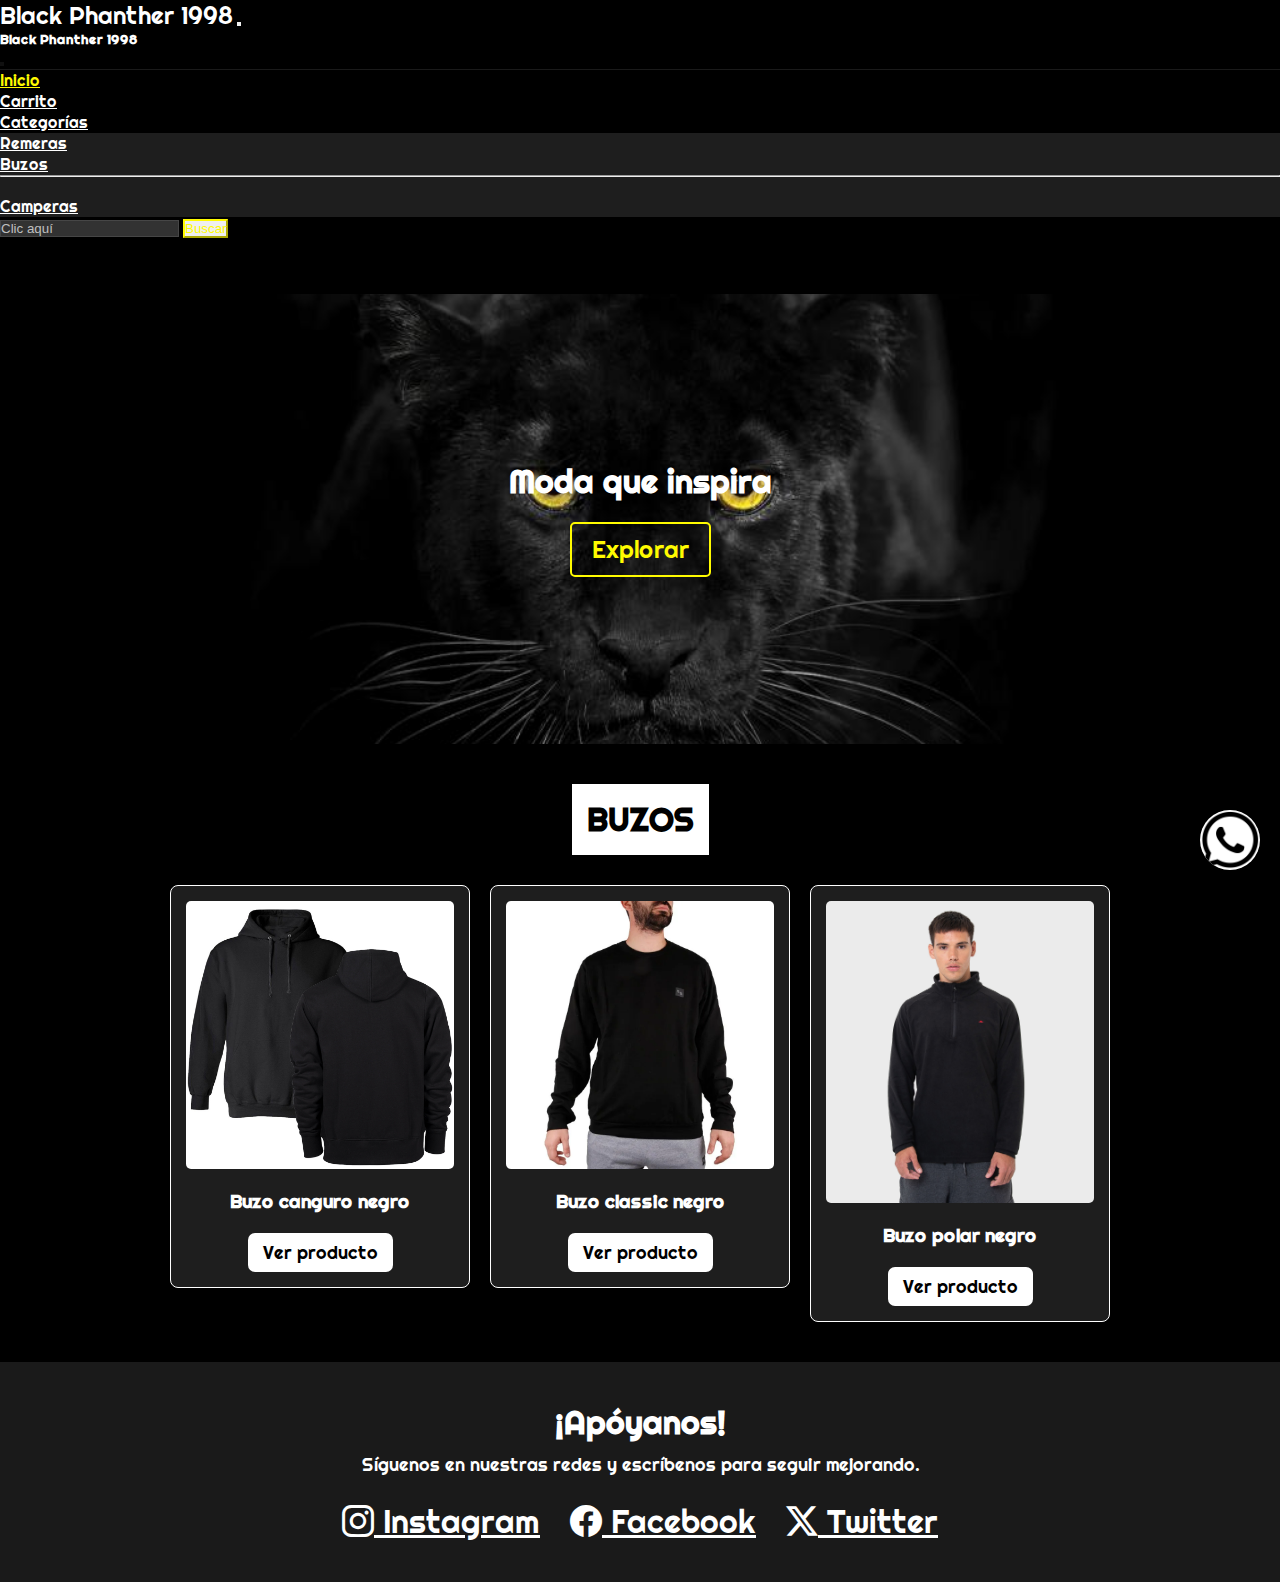
<file: pages/buzos.html>
<!DOCTYPE html>
<html lang="en">

<head>
    <meta charset="UTF-8">
    <meta name="viewport" content="width=device-width, initial-scale=1.0">

    <title>Black Panther 1998 - Moda Urbana Exclusiva | Remeras, Buzos, Camperas</title>

    <meta name="description" content="Descubre la moda urbana auténtica y de calidad en Black Panther 1998. Explora nuestra colección exclusiva de remeras, buzos y camperas con estilo único desde 1998 en Buenos Aires, Argentina.">
    
    <meta name="keywords" content="moda urbana, black panther 1998, remeras, buzos, camperas, indumentaria, streetwear, ropa Buenos Aires, Argentina">
    
    <meta name="author" content="Black Panther 1998">

    <meta name="robots" content="index, follow">
    <link rel="stylesheet" href="https://cdn.jsdelivr.net/npm/bootstrap-icons@1.13.1/font/bootstrap-icons.min.css">
    <link href="https://cdn.jsdelivr.net/npm/bootstrap@5.3.6/dist/css/bootstrap.min.css" rel="stylesheet"
        integrity="sha384-4Q6Gf2aSP4eDXB8Miphtr37CMZZQ5oXLH2yaXMJ2w8e2ZtHTl7GptT4jmndRuHDT" crossorigin="anonymous">
    <link rel="stylesheet" href="../css/style.css">
    </head>

<body>
    <header>
        <nav class="navbar fixed-top">
            <div class="container-fluid">
                <a class="navbar-brand" href="../index.html">Black Phanther 1998</a>
                <button class="navbar-toggler" type="button" data-bs-toggle="offcanvas"
                    data-bs-target="#offcanvasNavbar" aria-controls="offcanvasNavbar" aria-label="Toggle navigation">
                    <span class="navbar-toggler-icon"></span>
                </button>
                <div class="offcanvas offcanvas-end" tabindex="-1" id="offcanvasNavbar"
                    aria-labelledby="offcanvasNavbarLabel">
                    <div class="offcanvas-header">
                        <h5 class="offcanvas-title" id="offcanvasNavbarLabel">Black Phanther 1998</h5>
                        <button type="button" class="btn-close" data-bs-dismiss="offcanvas" aria-label="Close"></button>
                    </div>
                    <div class="offcanvas-body">
                        <ul class="navbar-nav justify-content-end flex-grow-1 pe-3">
                            <li class="nav-item">
                                <a class="nav-link active" aria-current="page" href="/index.html">Inicio</a>
                            </li>
                            <li class="nav-item">
                                <a class="nav-link" href="../pages/carrito.html">Carrito</a>
                            </li>
                            <li class="nav-item dropdown">
                                <a class="nav-link dropdown-toggle" href="#" role="button" data-bs-toggle="dropdown"
                                    aria-expanded="false">
                                    Categorías
                                </a>
                                <ul class="dropdown-menu">
                                    <li><a class="dropdown-item" href="/pages/remeras.html">Remeras</a></li>
                                    <li><a class="dropdown-item" href="/pages/buzos.html">Buzos</a></li>
                                    <li>
                                        <hr class="dropdown-divider">
                                    </li>
                                    <li><a class="dropdown-item" href="/pages/camperas.html">Camperas</a></li>
                                </ul>
                            </li>
                        </ul>
                        <form class="d-flex mt-3" role="search">
                            <input class="form-control me-2" type="search" placeholder="Clic aquí"
                                aria-label="Search" />
                            <button class="btn btn-outline-success" type="submit">Buscar</button>
                        </form>
                    </div>
                </div>
            </div>
        </nav>
    </header>
        <main>
        <section class="hero">
            <h2>Moda que inspira</h2>
            <a href="" target="_blank">Explorar</a>
        </section>

        <section class="batman">
            <h2>BUZOS</h2>
            <div class="batman2">
                <div>
                    <img src="../img/buzo-1.jpg" alt="Buzo canguro negro">
                    <h3>Buzo canguro negro</h3>
                    <a href="#">Ver producto</a>
                </div>
                <div class="batman3">
                    <img src="../img/buzo-2.webp" alt="Buzo classic negro">
                    <h3>Buzo classic negro</h3>
                    <a href="#">Ver producto</a>
                </div>
                <div>
                    <img src="../img/buzo-4.jpg" alt="Buzo polar negro">
                    <h3>Buzo polar negro</h3>
                    <a href="#">Ver producto</a>
                </div>
            </div>
        </section>
        <div class="whatsapp">
            <img src="../img/whatsapp.png" alt="Icono de WhatsApp">
        </div>
    </main>
    <footer>
        <h2>¡Apóyanos!</h2>
        <p>Síguenos en nuestras redes y escríbenos para seguir mejorando.</p>
        <div>
            <a href="https://en.wikipedia.org/wiki/Instagram" target="_blank"><i class="bi bi-instagram"></i> Instagram</a>
            <a href="https://es.wikipedia.org/wiki/Facebook" target="_blank"><i class="bi bi-facebook"></i> Facebook</a>
            <a href="https://es.wikipedia.org/wiki/Twitter" target="_blank"><i class="bi bi-twitter-x"></i> Twitter</a>
        </div>

    </footer>

    <script src="https://cdn.jsdelivr.net/npm/bootstrap@5.3.6/dist/js/bootstrap.bundle.min.js"
        integrity="sha384-j1CDi7MgGQ12Z7Qab0qlWQ/Qqz24Gc6BM0thvEMVjHnfYGF0rmFCozFSxQBxwHKO"
        crossorigin="anonymous"></script>
</file>
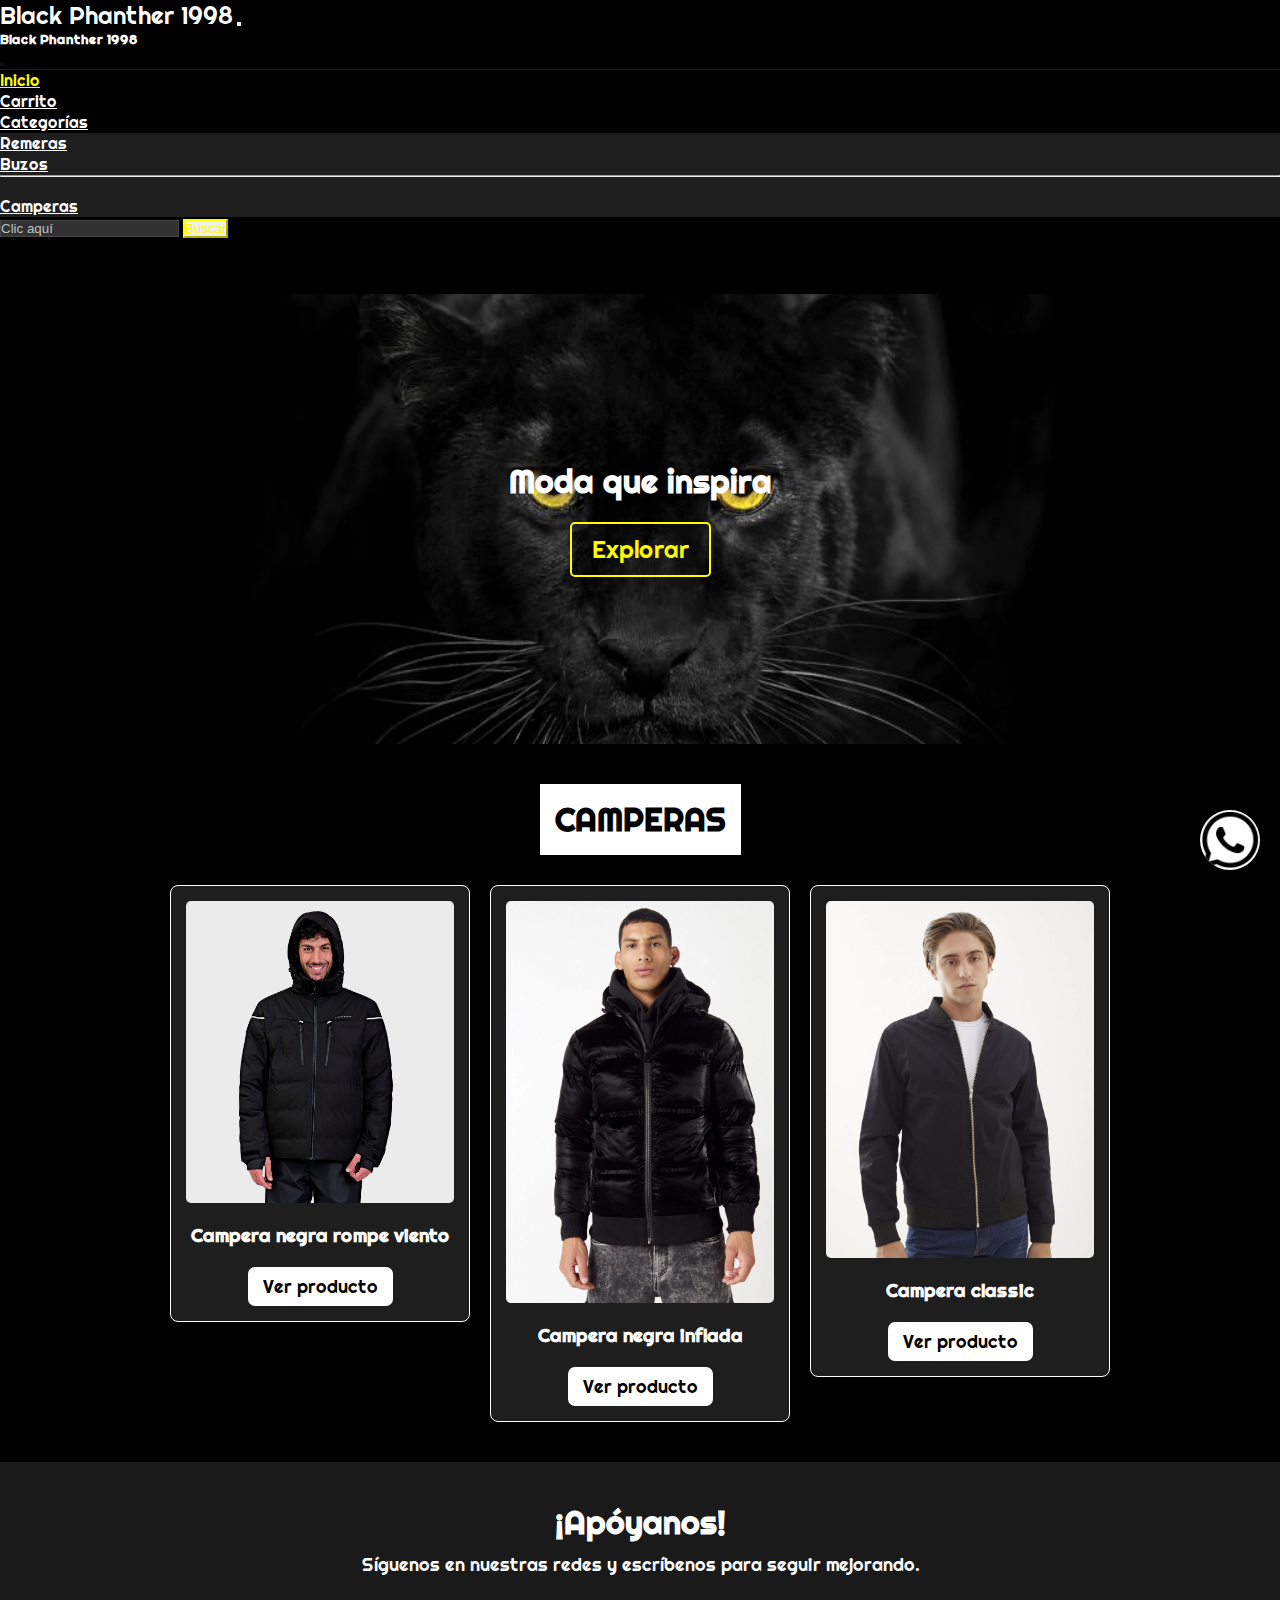
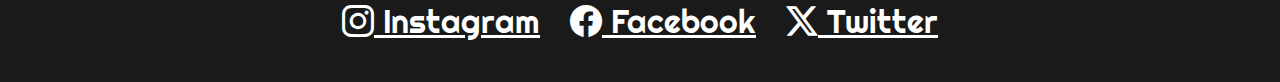
<file: pages/camperas.html>
<!DOCTYPE html>
<html lang="en">

<head>
    <meta charset="UTF-8">
    <meta name="viewport" content="width=device-width, initial-scale=1.0">

    <title>Black Panther 1998 - Moda Urbana Exclusiva | Remeras, Buzos, Camperas</title>

    <meta name="description" content="Descubre la moda urbana auténtica y de calidad en Black Panther 1998. Explora nuestra colección exclusiva de remeras, buzos y camperas con estilo único desde 1998 en Buenos Aires, Argentina.">
    
    <meta name="keywords" content="moda urbana, black panther 1998, remeras, buzos, camperas, indumentaria, streetwear, ropa Buenos Aires, Argentina">
    
    <meta name="author" content="Black Panther 1998">

    <meta name="robots" content="index, follow">
    <link rel="stylesheet" href="https://cdn.jsdelivr.net/npm/bootstrap-icons@1.13.1/font/bootstrap-icons.min.css">
    <link href="https://cdn.jsdelivr.net/npm/bootstrap@5.3.6/dist/css/bootstrap.min.css" rel="stylesheet"
        integrity="sha384-4Q6Gf2aSP4eDXB8Miphtr37CMZZQ5oXLH2yaXMJ2w8e2ZtHTl7GptT4jmndRuHDT" crossorigin="anonymous">
    <link rel="stylesheet" href="../css/style.css">
    <title>Black Panther Since 1998</title>
</head>

<body>
    <header>
        <nav class="navbar fixed-top">
            <div class="container-fluid">
                <a class="navbar-brand" href="../index.html">Black Phanther 1998</a>
                <button class="navbar-toggler" type="button" data-bs-toggle="offcanvas"
                    data-bs-target="#offcanvasNavbar" aria-controls="offcanvasNavbar" aria-label="Toggle navigation">
                    <span class="navbar-toggler-icon"></span>
                </button>
                <div class="offcanvas offcanvas-end" tabindex="-1" id="offcanvasNavbar"
                    aria-labelledby="offcanvasNavbarLabel">
                    <div class="offcanvas-header">
                        <h5 class="offcanvas-title" id="offcanvasNavbarLabel">Black Phanther 1998</h5>
                        <button type="button" class="btn-close" data-bs-dismiss="offcanvas" aria-label="Close"></button>
                    </div>
                    <div class="offcanvas-body">
                        <ul class="navbar-nav justify-content-end flex-grow-1 pe-3">
                            <li class="nav-item">
                                <a class="nav-link active" aria-current="page" href="/index.html">Inicio</a>
                            </li>
                            <li class="nav-item">
                                <a class="nav-link" href="../pages/carrito.html">Carrito</a>
                            </li>
                            <li class="nav-item dropdown">
                                <a class="nav-link dropdown-toggle" href="#" role="button" data-bs-toggle="dropdown"
                                    aria-expanded="false">
                                    Categorías
                                </a>
                                <ul class="dropdown-menu">
                                    <li><a class="dropdown-item" href="/pages/remeras.html">Remeras</a></li>
                                    <li><a class="dropdown-item" href="/pages/buzos.html">Buzos</a></li>
                                    <li>
                                        <hr class="dropdown-divider">
                                    </li>
                                    <li><a class="dropdown-item" href="/pages/camperas.html">Camperas</a></li>
                                </ul>
                            </li>
                        </ul>
                        <form class="d-flex mt-3" role="search">
                            <input class="form-control me-2" type="search" placeholder="Clic aquí"
                                aria-label="Search" />
                            <button class="btn btn-outline-success" type="submit">Buscar</button>
                        </form>
                    </div>
                </div>
            </div>
        </nav>
    </header>
        <main>
        <section class="hero">
            <h2>Moda que inspira</h2>
            <a href="" target="_blank">Explorar</a>
        </section>

        <section class="batman">
            <h2>CAMPERAS</h2>
            <div class="batman2">
                <div>
                    <img src="../img/campera-1.jpg" alt="Campera negra rompe viento">
                    <h3>Campera negra rompe viento</h3>
                    <a href="#">Ver producto</a>
                </div>
                <div class="batman3">
                    <img src="../img/campera-2.webp" alt="Campera negra inflada">
                    <h3>Campera negra inflada</h3>
                    <a href="#">Ver producto</a>
                </div>
                <div>
                    <img src="../img/campera-3.jpg" alt="Campera classic">
                    <h3>Campera classic</h3>
                    <a href="#">Ver producto</a>
                </div>
            </div>
        </section>
        <div class="whatsapp">
            <img src="../img/whatsapp.png" alt="Icono de WhatsApp">
        </div>
    </main>
    <footer>
        <h2>¡Apóyanos!</h2>
        <p>Síguenos en nuestras redes y escríbenos para seguir mejorando.</p>
        <div>
            <a href="https://en.wikipedia.org/wiki/Instagram" target="_blank"><i class="bi bi-instagram"></i> Instagram</a>
            <a href="https://es.wikipedia.org/wiki/Facebook" target="_blank"><i class="bi bi-facebook"></i> Facebook</a>
            <a href="https://es.wikipedia.org/wiki/Twitter" target="_blank"><i class="bi bi-twitter-x"></i> Twitter</a>
        </div>

    </footer>

    <script src="https://cdn.jsdelivr.net/npm/bootstrap@5.3.6/dist/js/bootstrap.bundle.min.js"
        integrity="sha384-j1CDi7MgGQ12Z7Qab0qlWQ/Qqz24Gc6BM0thvEMVjHnfYGF0rmFCozFSxQBxwHKO"
        crossorigin="anonymous"></script>
</file>
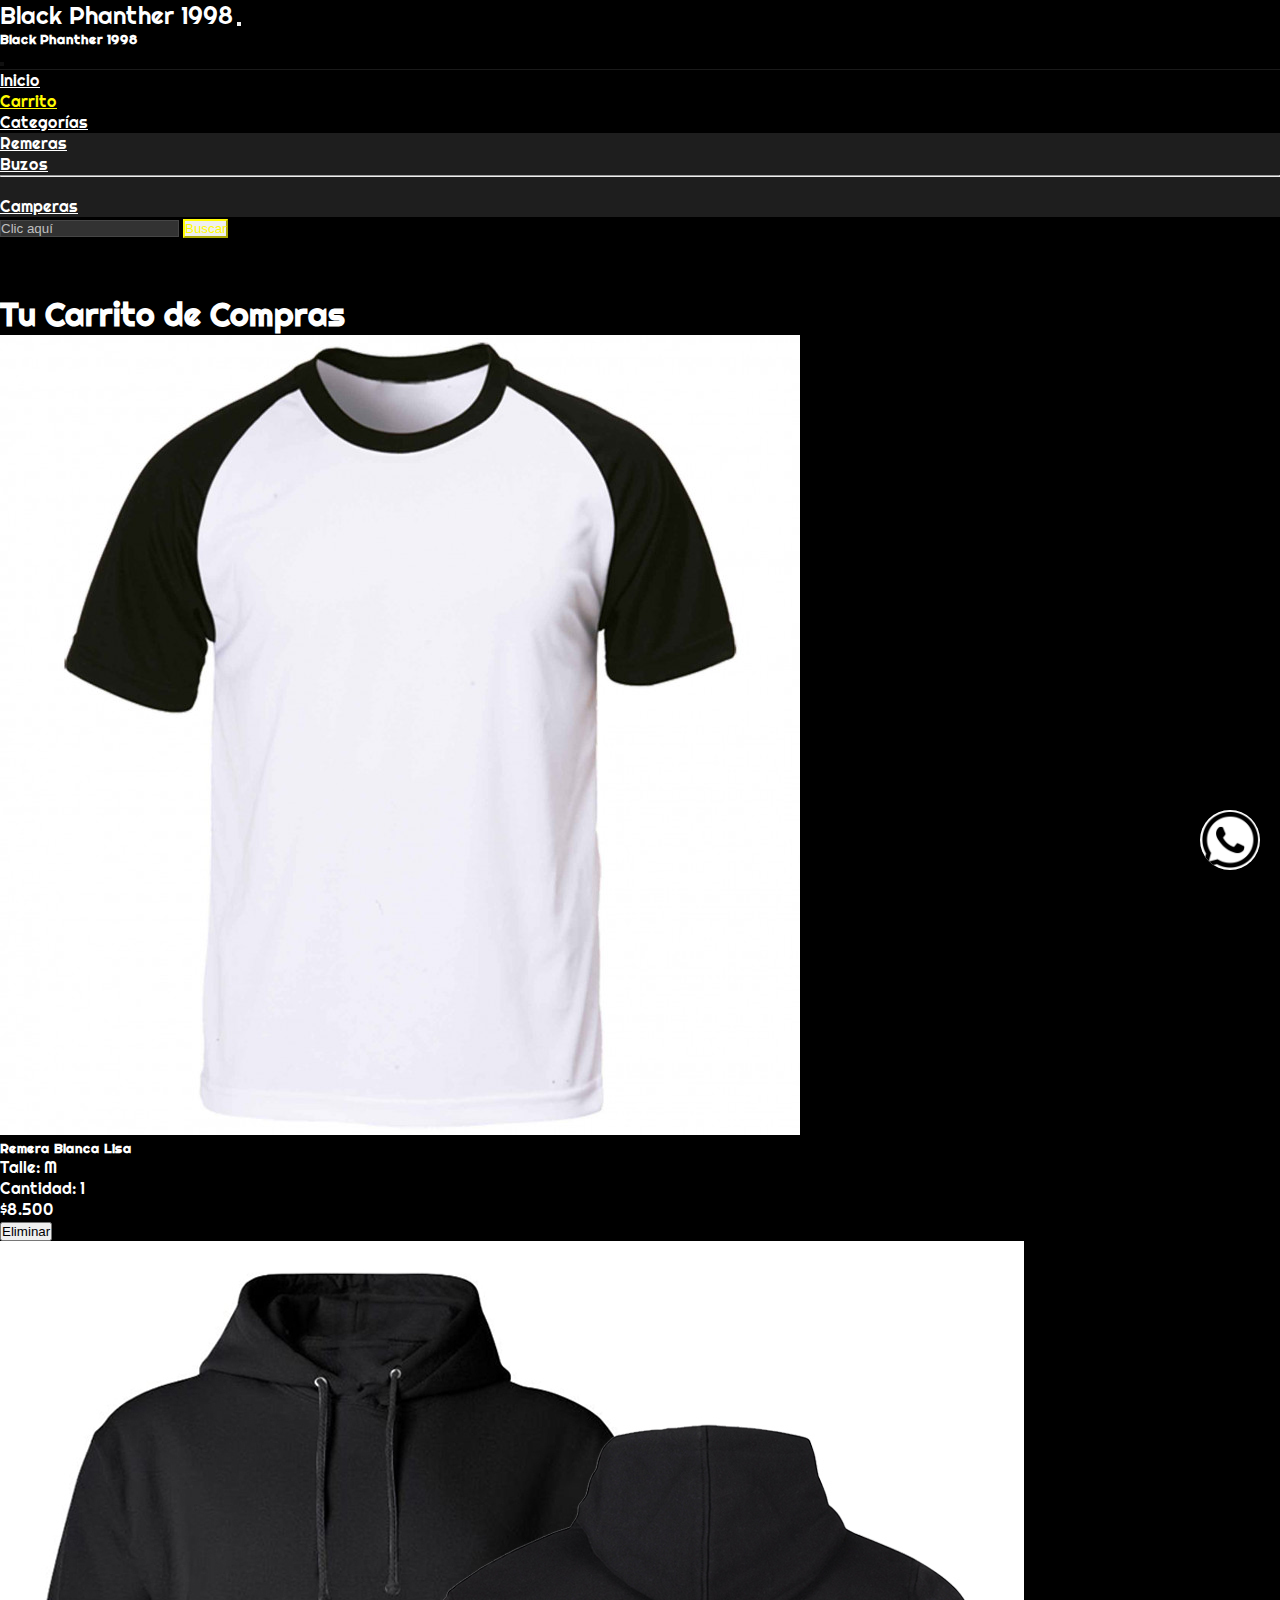
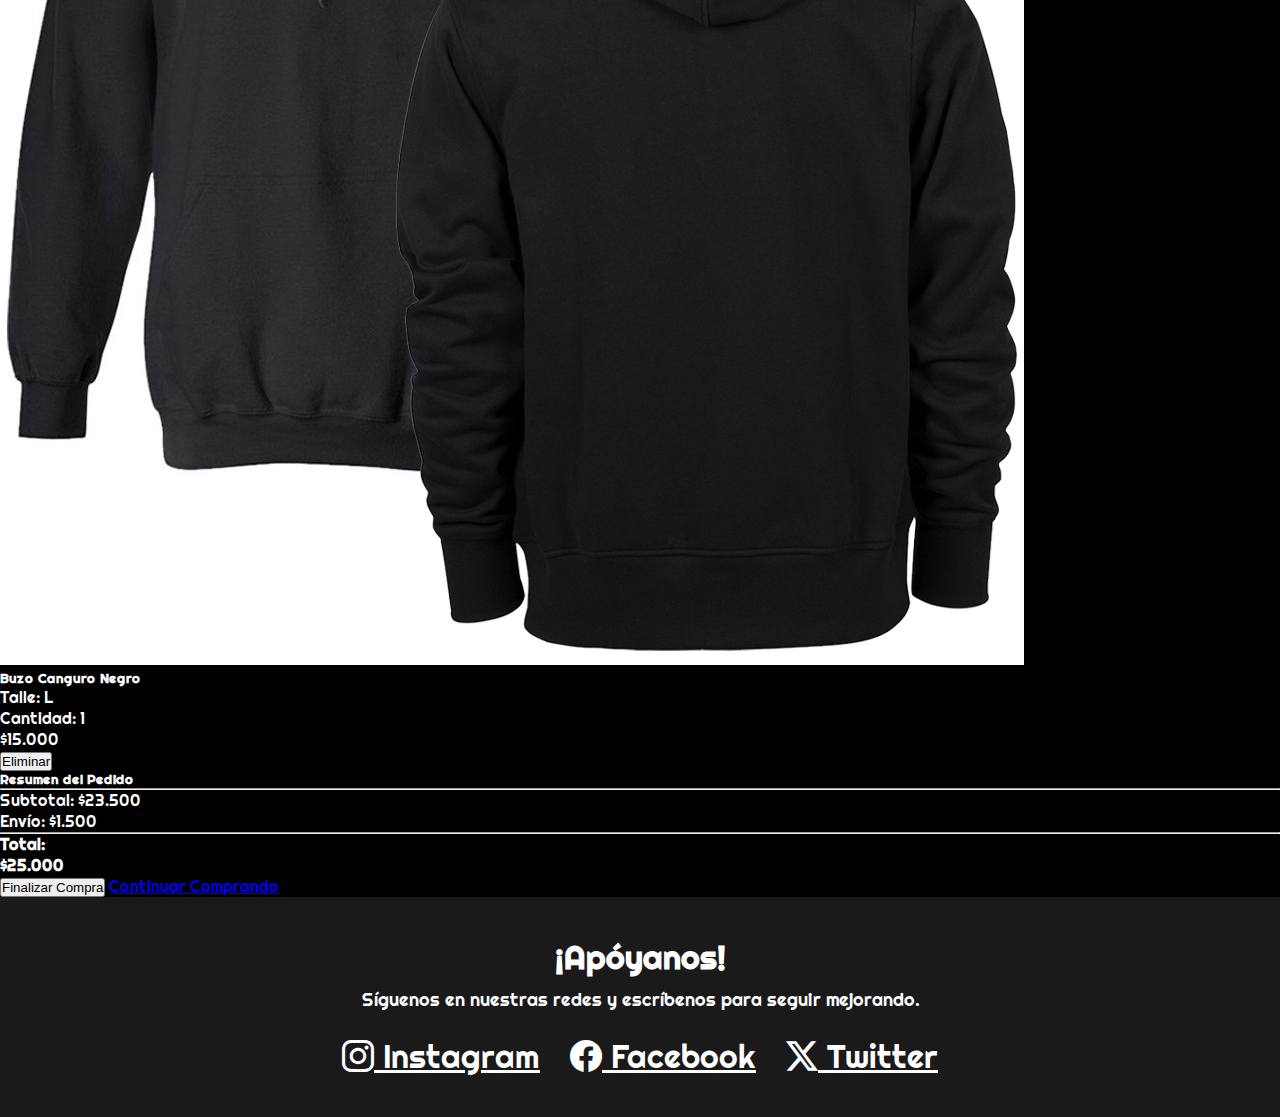
<file: pages/carrito.html>
<!DOCTYPE html>
<html lang="es">

<head>
    <meta charset="UTF-8">
    <meta name="viewport" content="width=device-width, initial-scale=1.0">
    
    <title>Carrito de Compras | Black Panther 1998 - Moda Urbana</title>
    <meta name="description" content="Gestiona tu carrito de compras en Black Panther 1998. Revisa tus productos seleccionados de moda urbana y procede al pago de forma segura y sencilla.">
    <meta name="keywords" content="carrito de compras, mi carrito, comprar online, moda urbana, black panther 1998, checkout, indumentaria, streetwear">
    <meta name="author" content="Black Panther 1998">
    <meta name="robots" content="noindex, follow"> <link rel="stylesheet" href="https://cdn.jsdelivr.net/npm/bootstrap-icons@1.13.1/font/bootstrap-icons.min.css">
    <link href="https://cdn.jsdelivr.net/npm/bootstrap@5.3.6/dist/css/bootstrap.min.css" rel="stylesheet"
        integrity="sha384-4Q6Gf2aSP4eDXB8Miphtr37CMZZQ5oXLH2yaXMJ2w8e2ZtHTl7GptT4jmndRuHDT" crossorigin="anonymous">
    <link href="https://fonts.googleapis.com/css2?family=Righteous&display=swap" rel="stylesheet">
    <link rel="stylesheet" href="../css/style.css"> </head>

<body>
    <header>
        <nav class="navbar fixed-top">
            <div class="container-fluid">
                <a class="navbar-brand" href="../index.html">Black Phanther 1998</a>
                <button class="navbar-toggler" type="button" data-bs-toggle="offcanvas"
                    data-bs-target="#offcanvasNavbar" aria-controls="offcanvasNavbar" aria-label="Toggle navigation">
                    <span class="navbar-toggler-icon"></span>
                </button>
                <div class="offcanvas offcanvas-end" tabindex="-1" id="offcanvasNavbar"
                    aria-labelledby="offcanvasNavbarLabel">
                    <div class="offcanvas-header">
                        <h5 class="offcanvas-title" id="offcanvasNavbarLabel">Black Phanther 1998</h5>
                        <button type="button" class="btn-close" data-bs-dismiss="offcanvas" aria-label="Close"></button>
                    </div>
                    <div class="offcanvas-body">
                        <ul class="navbar-nav justify-content-end flex-grow-1 pe-3">
                            <li class="nav-item">
                                <a class="nav-link" href="../index.html">Inicio</a>
                            </li>
                            <li class="nav-item">
                                <a class="nav-link active" aria-current="page" href="./carrito.html">Carrito</a>
                            </li>
                            <li class="nav-item dropdown">
                                <a class="nav-link dropdown-toggle" href="#" role="button" data-bs-toggle="dropdown"
                                    aria-expanded="false">
                                    Categorías
                                </a>
                                <ul class="dropdown-menu">
                                    <li><a class="dropdown-item" href="./remeras.html">Remeras</a></li>
                                    <li><a class="dropdown-item" href="./buzos.html">Buzos</a></li>
                                    <li>
                                        <hr class="dropdown-divider">
                                    </li>
                                    <li><a class="dropdown-item" href="./camperas.html">Camperas</a></li>
                                </ul>
                            </li>
                        </ul>
                        <form class="d-flex mt-3" role="search">
                            <input class="form-control me-2" type="search" placeholder="Clic aquí"
                                aria-label="Search" />
                            <button class="btn btn-outline-success" type="submit">Buscar</button>
                        </form>
                    </div>
                </div>
            </div>
        </nav>
    </header>

    <main class="carrito-main">
        <section class="container my-5">
            <h1 class="text-center mb-4 carrito-title">Tu Carrito de Compras</h1>
            
            <div class="row">
                <div class="col-12 col-md-8">
                    <div class="card mb-3 carrito-item">
                        <div class="row g-0 align-items-center">
                            <div class="col-md-3">
                                <img src="../img/remera-1.jpg" class="img-fluid rounded-start carrito-img" alt="Remera blanca lisa Black Panther">
                            </div>
                            <div class="col-md-9">
                                <div class="card-body">
                                    <h5 class="card-title">Remera Blanca Lisa</h5>
                                    <p class="card-text mb-1">Talle: M</p>
                                    <p class="card-text mb-1">Cantidad: 1</p>
                                    <p class="card-text price-text">$8.500</p>
                                    <button class="btn btn-sm btn-danger remove-item" aria-label="Eliminar Remera Blanca Lisa del carrito">Eliminar</button>
                                </div>
                            </div>
                        </div>
                    </div>

                    <div class="card mb-3 carrito-item">
                        <div class="row g-0 align-items-center">
                            <div class="col-md-3">
                                <img src="../img/buzo-1.jpg" class="img-fluid rounded-start carrito-img" alt="Buzo canguro negro Black Panther">
                            </div>
                            <div class="col-md-9">
                                <div class="card-body">
                                    <h5 class="card-title">Buzo Canguro Negro</h5>
                                    <p class="card-text mb-1">Talle: L</p>
                                    <p class="card-text mb-1">Cantidad: 1</p>
                                    <p class="card-text price-text">$15.000</p>
                                    <button class="btn btn-sm btn-danger remove-item" aria-label="Eliminar Buzo Canguro Negro del carrito">Eliminar</button>
                                </div>
                            </div>
                        </div>
                    </div>

                    <div class="empty-cart-message text-center p-4" style="display: none;">
                        <p class="fs-4">Tu carrito está vacío.</p>
                        <a href="../index.html" class="btn btn-outline-light mt-3">Volver a la tienda</a>
                    </div>

                </div>

                <div class="col-12 col-md-4">
                    <div class="card carrito-summary">
                        <div class="card-body">
                            <h5 class="card-title">Resumen del Pedido</h5>
                            <hr>
                            <div class="d-flex justify-content-between mb-2">
                                <span>Subtotal:</span>
                                <span>$23.500</span>
                            </div>
                            <div class="d-flex justify-content-between mb-3">
                                <span>Envío:</span>
                                <span>$1.500</span> </div>
                            <hr>
                            <div class="d-flex justify-content-between mb-4 total-price">
                                <h4>Total:</h4>
                                <h4>$25.000</h4>
                            </div>
                            <button class="btn btn-warning w-100 checkout-btn">Finalizar Compra</button>
                            <a href="../index.html" class="btn btn-outline-secondary w-100 mt-2">Continuar Comprando</a>
                        </div>
                    </div>
                </div>
            </div>
        </section>

        <div class="whatsapp">
            <img src="../img/whatsapp.png" alt="Icono de WhatsApp para contacto con Black Panther 1998">
        </div>
    </main>

    <footer>
        <h2>¡Apóyanos!</h2>
        <p>Síguenos en nuestras redes y escríbenos para seguir mejorando.</p>
        <div>
            <a href="https://en.wikipedia.org/wiki/Instagram" target="_blank" aria-label="Síguenos en Instagram"><i class="bi bi-instagram"></i> Instagram</a>
            <a href="https://es.wikipedia.org/wiki/Facebook" target="_blank" aria-label="Síguenos en Facebook"><i class="bi bi-facebook"></i> Facebook</a>
            <a href="https://es.wikipedia.org/wiki/Twitter" target="_blank" aria-label="Síguenos en X (Twitter)"><i class="bi bi-twitter-x"></i> Twitter</a>
        </div>
    </footer>

    <script src="https://cdn.jsdelivr.net/npm/bootstrap@5.3.6/dist/js/bootstrap.bundle.min.js"
        integrity="sha384-j1CDi7MgGQ12Z7Qab0qlWQ/Qqz24Gc6BM0thvEMVjHnfYGF0rmFCozFSxQBxwHKO"
        crossorigin="anonymous"></script>

</body>

</html>
</file>
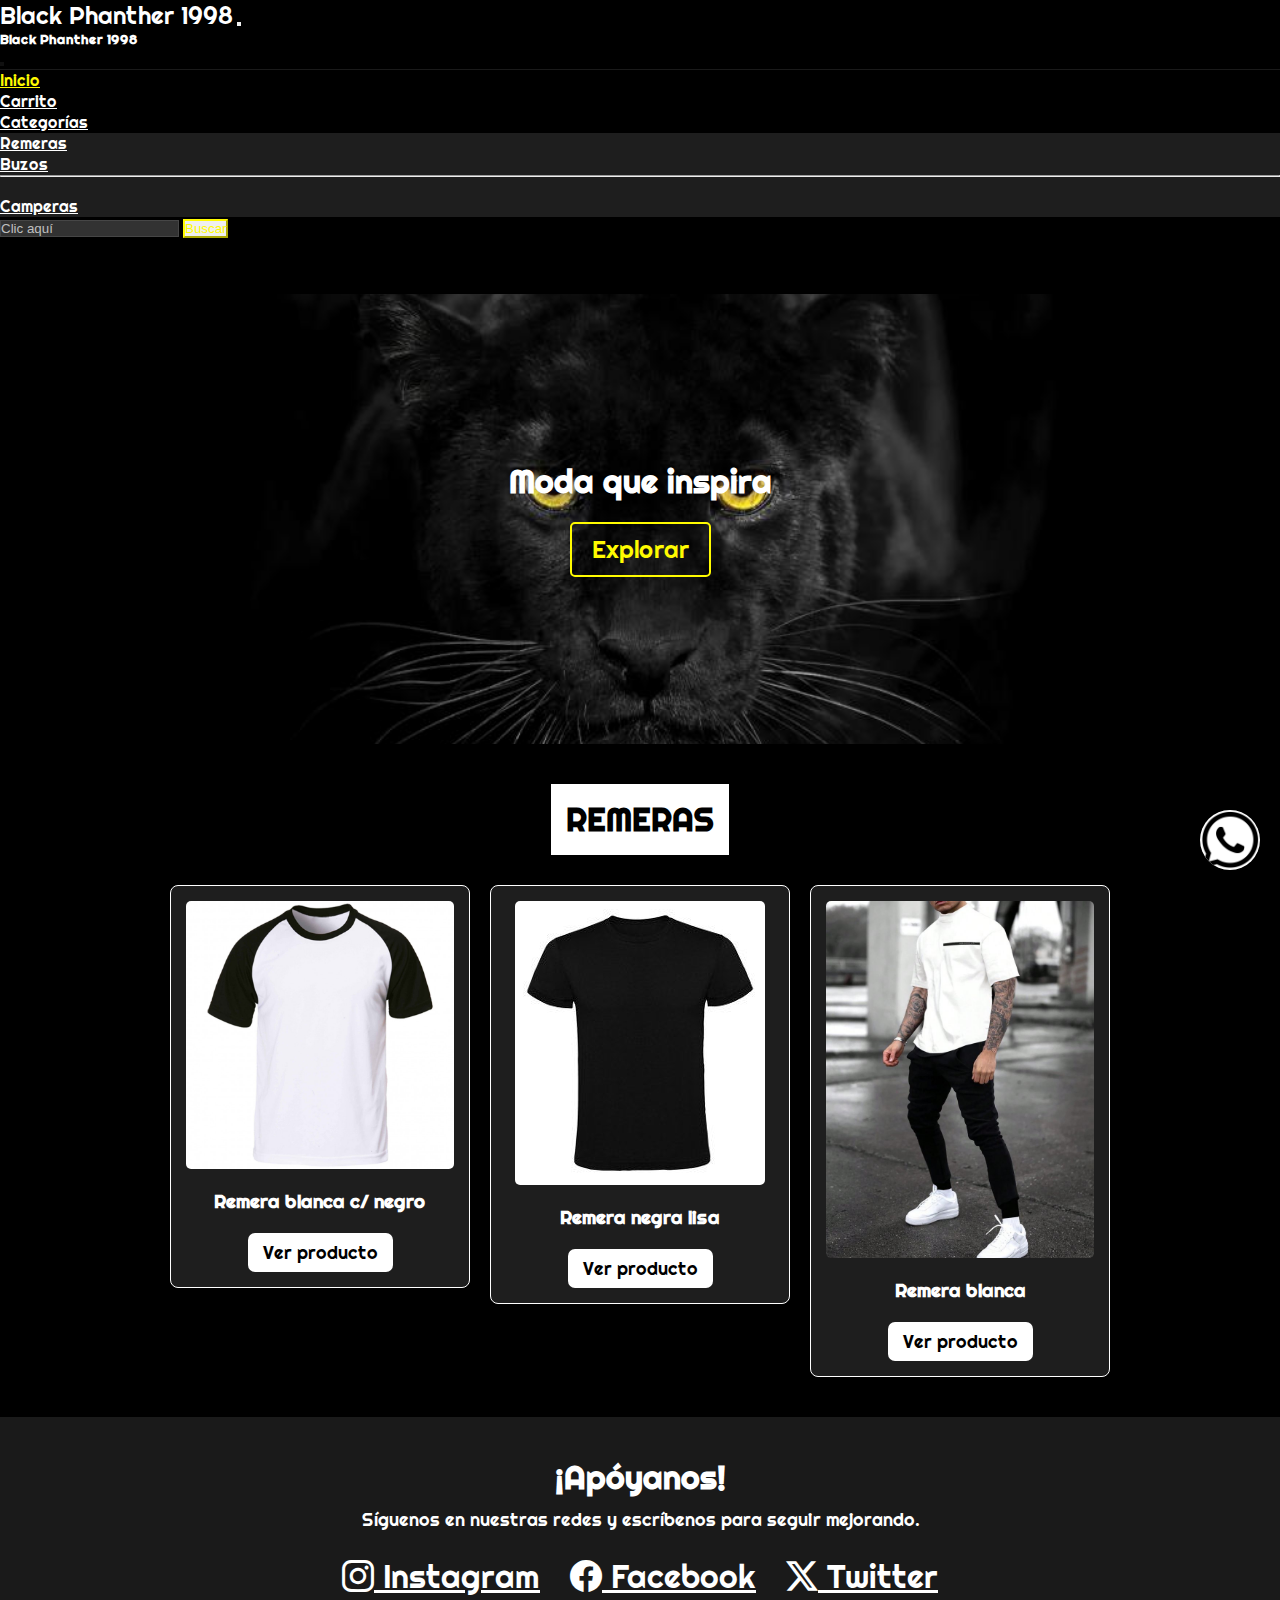
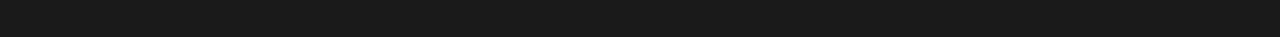
<file: pages/remeras.html>
<!DOCTYPE html>
<html lang="en">

<head>
    <meta charset="UTF-8">
    <meta name="viewport" content="width=device-width, initial-scale=1.0">

    <title>Black Panther 1998 - Moda Urbana Exclusiva | Remeras, Buzos, Camperas</title>

    <meta name="description" content="Descubre la moda urbana auténtica y de calidad en Black Panther 1998. Explora nuestra colección exclusiva de remeras, buzos y camperas con estilo único desde 1998 en Buenos Aires, Argentina.">
    
    <meta name="keywords" content="moda urbana, black panther 1998, remeras, buzos, camperas, indumentaria, streetwear, ropa Buenos Aires, Argentina">
    
    <meta name="author" content="Black Panther 1998">

    <meta name="robots" content="index, follow">
    <link rel="stylesheet" href="https://cdn.jsdelivr.net/npm/bootstrap-icons@1.13.1/font/bootstrap-icons.min.css">
    <link href="https://cdn.jsdelivr.net/npm/bootstrap@5.3.6/dist/css/bootstrap.min.css" rel="stylesheet"
        integrity="sha384-4Q6Gf2aSP4eDXB8Miphtr37CMZZQ5oXLH2yaXMJ2w8e2ZtHTl7GptT4jmndRuHDT" crossorigin="anonymous">
    <link rel="stylesheet" href="../css/style.css">
    <title>Black Panther Since 1998</title>
</head>

<body>
    <header>
        <nav class="navbar fixed-top">
            <div class="container-fluid">
                <a class="navbar-brand" href="../index.html">Black Phanther 1998</a>
                <button class="navbar-toggler" type="button" data-bs-toggle="offcanvas"
                    data-bs-target="#offcanvasNavbar" aria-controls="offcanvasNavbar" aria-label="Toggle navigation">
                    <span class="navbar-toggler-icon"></span>
                </button>
                <div class="offcanvas offcanvas-end" tabindex="-1" id="offcanvasNavbar"
                    aria-labelledby="offcanvasNavbarLabel">
                    <div class="offcanvas-header">
                        <h5 class="offcanvas-title" id="offcanvasNavbarLabel">Black Phanther 1998</h5>
                        <button type="button" class="btn-close" data-bs-dismiss="offcanvas" aria-label="Close"></button>
                    </div>
                    <div class="offcanvas-body">
                        <ul class="navbar-nav justify-content-end flex-grow-1 pe-3">
                            <li class="nav-item">
                                <a class="nav-link active" aria-current="page" href="/index.html">Inicio</a>
                            </li>
                            <li class="nav-item">
                                <a class="nav-link" href="../pages/carrito.html">Carrito</a>
                            </li>
                            <li class="nav-item dropdown">
                                <a class="nav-link dropdown-toggle" href="#" role="button" data-bs-toggle="dropdown"
                                    aria-expanded="false">
                                    Categorías
                                </a>
                                <ul class="dropdown-menu">
                                    <li><a class="dropdown-item" href="/pages/remeras.html">Remeras</a></li>
                                    <li><a class="dropdown-item" href="/pages/buzos.html">Buzos</a></li>
                                    <li>
                                        <hr class="dropdown-divider">
                                    </li>
                                    <li><a class="dropdown-item" href="/pages/camperas.html">Camperas</a></li>
                                </ul>
                            </li>
                        </ul>
                        <form class="d-flex mt-3" role="search">
                            <input class="form-control me-2" type="search" placeholder="Clic aquí"
                                aria-label="Search" />
                            <button class="btn btn-outline-success" type="submit">Buscar</button>
                        </form>
                    </div>
                </div>
            </div>
        </nav>
    </header>
        <main>
        <section class="hero">
            <h2>Moda que inspira</h2>
            <a href="" target="_blank">Explorar</a>
        </section>

        <section class="batman">
            <h2>REMERAS</h2>
            <div class="batman2">
                <div>
                    <img src="../img/remera-1.jpg" alt="Remera blanca lisa">
                    <h3>Remera blanca c/ negro</h3>
                    <a href="#">Ver producto</a>
                </div>
                <div class="batman3">
                    <img src="../img/remera-2.jpg" alt="Remera negra lisa">
                    <h3>Remera negra lisa</h3>
                    <a href="#">Ver producto</a>
                </div>
                <div>
                    <img src="../img/img-grid-1.jpg" alt="Remera blanca">
                    <h3>Remera blanca</h3>
                    <a href="#">Ver producto</a>
                </div>
            </div>
        </section>
        <div class="whatsapp">
            <img src="../img/whatsapp.png" alt="Icono de WhatsApp">
        </div>
    </main>
    <footer>
        <h2>¡Apóyanos!</h2>
        <p>Síguenos en nuestras redes y escríbenos para seguir mejorando.</p>
        <div>
            <a href="https://en.wikipedia.org/wiki/Instagram" target="_blank"><i class="bi bi-instagram"></i> Instagram</a>
            <a href="https://es.wikipedia.org/wiki/Facebook" target="_blank"><i class="bi bi-facebook"></i> Facebook</a>
            <a href="https://es.wikipedia.org/wiki/Twitter" target="_blank"><i class="bi bi-twitter-x"></i> Twitter</a>
        </div>

    </footer>

    <script src="https://cdn.jsdelivr.net/npm/bootstrap@5.3.6/dist/js/bootstrap.bundle.min.js"
        integrity="sha384-j1CDi7MgGQ12Z7Qab0qlWQ/Qqz24Gc6BM0thvEMVjHnfYGF0rmFCozFSxQBxwHKO"
        crossorigin="anonymous"></script>
</file>
<file: css/style.css>
@import url('https://fonts.googleapis.com/css2?family=Righteous&display=swap');

/* ----- Reset Básico ----- */
* {
    margin: 0;
    padding: 0;
    box-sizing: border-box;
}

body {
    font-family: "Righteous", sans-serif;
    background-color: black;
    color: white; 
}

/* ----- Estilos de Selección ----- */
p::selection,
h2::selection,
h3::selection,
img::selection,
a::selection,
li::selection {
    background-color: rgba(255, 255, 0, 0.849);
}

/* ----- Header (Navbar) ----- */

.navbar-brand {
    color: white;
    font-size: x-large;
    text-decoration: none;
}

.navbar-toggler {
    color: rgb(255, 255, 255) !important; 
}

/* Offcanvas de Bootstrap */
.offcanvas {
    background-color: black;
}

.offcanvas-header {
    border-bottom: 1px solid rgba(255, 255, 255, 0.1);
}

.offcanvas-title {
    color: white;
}

.offcanvas .btn-close {
    filter: invert(1);
}

.offcanvas-body .navbar-nav .nav-link {
    color: white;
}

.offcanvas-body .navbar-nav .nav-link.active {
    color: #fffb00;
}

.offcanvas-body .dropdown-menu {
    background-color: rgb(30, 30, 30);
}

.offcanvas-body .dropdown-item {
    color: white;
}

.offcanvas-body .dropdown-item:hover {
    background-color: rgba(255, 255, 255, 0.1);
}

.offcanvas-body .form-control {
    background-color: rgb(50, 50, 50);
    color: white;
    border: 1px solid rgb(70, 70, 70);
}

.offcanvas-body .form-control::placeholder {
    color: rgba(255, 255, 255, 0.7);
}

.offcanvas-body .btn-outline-success {
    color: #fffb00;
    border-color: #fffb00;
}

.offcanvas-body .btn-outline-success:hover {
    background-color: #fffb00;
    color: black;
}

/* ----- Main Section ----- */
main {
    background-color: #000000;
    padding-top: 56px; 
    min-height: calc(100vh - 100px); 
}

.hero {
    height: 50vh;
    background-image: url(../img/fondo-pantera-negra.jpeg);
    background-size: cover;
    background-repeat: no-repeat;
    background-position: center;
    background-attachment: fixed;
    display: flex;
    flex-direction: column;
    justify-content: center;
    align-items: center;
    text-align: center;
    padding: 0 20px; 
}

.hero h2 {
    color: white;
    font-size: xx-large;
    margin-bottom: 20px;
}

.hero a {
    color: #fffb00;
    text-decoration: none;
    font-size: x-large;
    border: 2px solid #fffb00;
    padding: 10px 20px;
    border-radius: 5px;
    transition: background-color 0.3s ease, color 0.3s ease;
}

.hero a:hover {
    background-color: #fffb00;
    color: black;
}

.batman {
    background-color: black;
    padding: 40px 0;
}

.batman h2 {
    text-decoration: none;
    color: rgb(0, 0, 0);
    text-align: center;
    font-size: xx-large;
    background-color: white;
    padding: 15px;
    margin-bottom: 30px;
    margin-left: auto; 
    margin-right: auto; 
    max-width: 90%; 
    display: table; 
}

.batman2 {
    display: flex;
    flex-wrap: wrap;
    justify-content: center; 
    align-items: flex-start;
    gap: 20px;
    max-width: 1200px;
    margin: 0 auto;
    padding: 0 20px; 
}

.batman .batman2 div {
    border: 1px solid rgb(255, 255, 255);
    width: 300px; 
    text-align: center;
    padding: 15px;
    background-color: rgb(30, 30, 30);
    box-shadow: 0 4px 8px rgba(0, 0, 0, 0.2);
    border-radius: 8px;
    flex-shrink: 0; 
}

.batman div h3 {
    color: rgb(255, 255, 255);
    margin: 15px 0 10px 0;
}

.batman div a {
    text-decoration: none;
    color: black;
    background-color: white;
    font-size: 18px;
    padding: 8px 15px;
    border-radius: 7px;
    display: inline-block;
    margin-top: 10px;
    transition: background-color 0.3s ease;
}

.batman div a:hover {
    background-color: #fffb00;
}

.batman div img {
    max-width: 100%;
    height: auto;
    padding: 0;
    border-radius: 5px;
}

.comprar {
    padding: 50px 5%;
    color: white;
    text-align: left;
    background-color: black;
}

.comprar h2 {
    font-size: xx-large;
    background-color: white;
    color: black;
    text-align: initial;
    margin-bottom: 20px;
    padding: 15px;
    display: inline-block;
    border-radius: 5px;
    margin-left: auto; 
    margin-right: auto; 
}

.comprar p {
    font-size: x-large;
    line-height: 1.6;
    max-width: 800px;
    margin: 0 auto;
    padding: 0 20px; 
}

.whatsapp img {
    background-color: white;
    border-radius: 50%;
    width: 60px;
    height: 60px;
    position: fixed;
    bottom: 30px;
    right: 20px;
    box-shadow: 0 4px 10px rgba(0, 0, 0, 0.3);
    transition: transform 0.2s ease-in-out;
    z-index: 1000;
}

.whatsapp img:hover {
    transform: scale(1.1);
}

/* ----- GRID PRINCIPAL ----- */
.grid-principal {
    margin: 20px auto;
    display: grid;
    
    grid-auto-rows: minmax(200px, auto);
    gap: 15px;
    padding: 0 20px;
    max-width: 1200px;
}

.grid-principal div img {
    width: 100%;
    height: 100%;
    object-fit: cover;
    display: block;
}

.grids {
    border: 2px solid #fffb00;
    background-color: #ffffff;
    position: relative;
    overflow: hidden;
    border-radius: 8px;
    cursor: pointer; 
}

.grids img {
    filter: brightness(0.8);
    transition: filter 0.3s ease;
}

.grids:hover img {
    filter: brightness(1);
}

.grids h3 {
    position: absolute;
    bottom: 0;
    color: white;
    background-color: rgba(0, 0, 0, 0.7);
    width: 100%;
    text-align: center;
    padding: 10px 0;
    margin: 0;
    font-size: large;
}

/* ----- Footer ----- */
footer {
    padding: 40px 20px;
    background-color: #1a1a1a;
    color: white;
    text-align: center;
}

footer h2 {
    font-size: xx-large;
    margin-bottom: 10px;
}

footer p {
    font-size: large;
    margin-bottom: 25px;
}

footer div {
    display: flex;
    align-items: center;
    justify-content: center;
    gap: 30px;
    flex-wrap: wrap; 
}

footer a {
    color: white;
    font-size: xx-large;
    transition: color 0.3s ease;
}

footer a:hover {
    color: #fffb00;
}

/* --- MEDIA QUERIES --- */


@media screen and (min-width: 1201px) {
    .grid-principal {
        grid-template-columns: repeat(4, 1fr); 
    }
}


@media screen and (max-width: 1200px) {
    .grid-principal {
        grid-template-columns: repeat(3, 1fr); 
    }
    .batman .batman2 div {
        width: 30%; 
        min-width: 280px; 
    }
}


@media screen and (max-width: 992px) {
    .grid-principal {
        grid-template-columns: repeat(2, 1fr); 
    }
    .batman .batman2 div {
        width: 45%; 
        max-width: 350px; 
    }
    .hero h2 {
        font-size: x-large; 
    }
    .hero a {
        font-size: large;
    }
    .comprar p {
        font-size: large; 
    }
}


@media screen and (max-width: 768px) {
    
    main {
        padding-top: 70px; 
    }
    .hero {
        height: 40vh; 
    }
    .hero h2 {
        font-size: large; 
        padding: 0 15px;
    }
    .hero a {
        font-size: medium;
        padding: 8px 15px;
    }
    .batman h2, .comprar h2, footer h2 {
        font-size: x-large; 
        padding: 10px;
    }
    .batman .batman2 {
        flex-direction: column; 
        align-items: center; 
        padding: 0 15px;
    }
    .batman .batman2 div {
        width: 90%; 
        max-width: 300px; 
    }
    .grid-principal {
        grid-template-columns: repeat(1, 1fr); 
        grid-auto-rows: auto;
        padding: 0 15px;
    }
    .grids h3 {
        font-size: medium; 
    }
    .comprar p {
        font-size: medium;
        padding: 0 15px;
    }
    footer div {
        flex-direction: column; 
        gap: 15px;
    }
    footer a {
        font-size: x-large;
    }
}


@media screen and (max-width: 480px) {
    .navbar-brand {
        font-size: medium; 
    }
    .hero h2 {
        display: none; 
    }
    .hero a {
        font-size: small;
        padding: 6px 12px;
    }
    .whatsapp img {
        width: 45px;
        height: 45px;
        bottom: 15px;
        right: 10px;
    }
}


@media screen and (max-width: 375px) {
    .batman .batman2 div {
        width: 95%; 
    }
}
</file>
